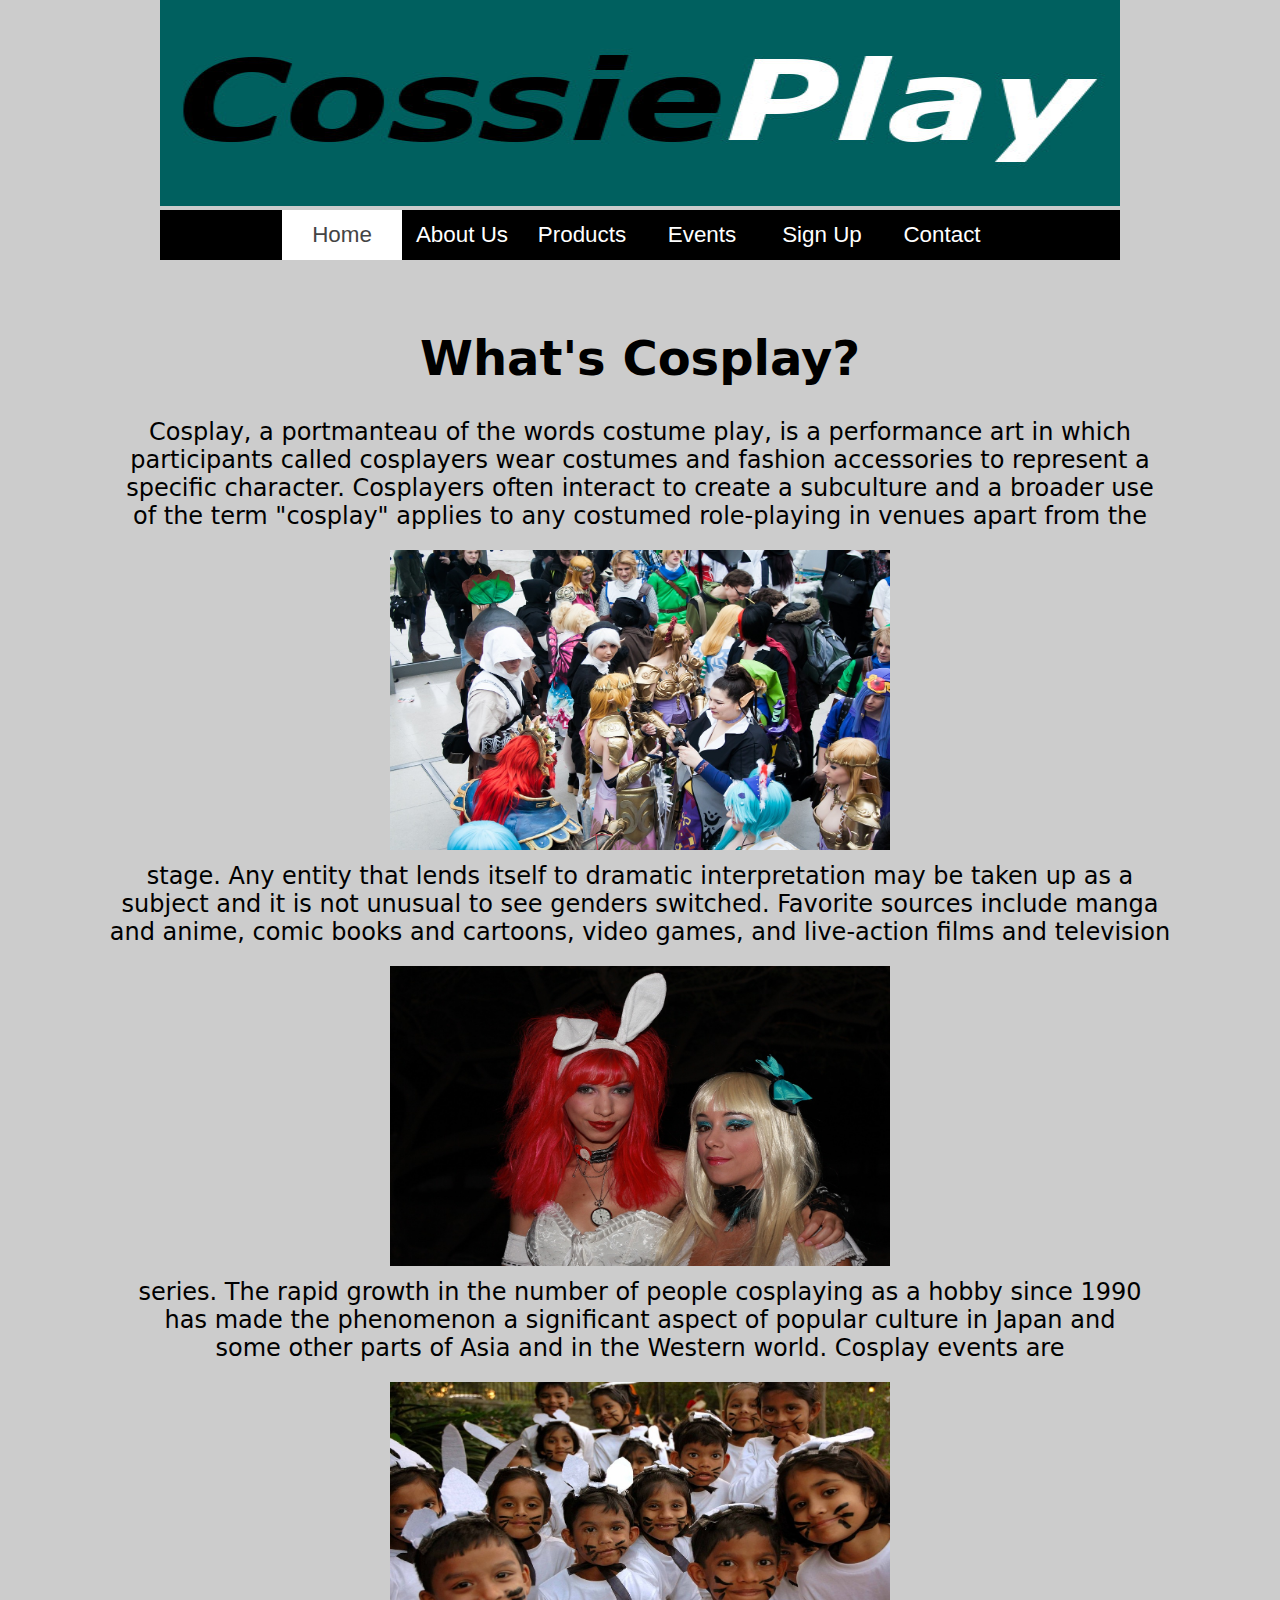
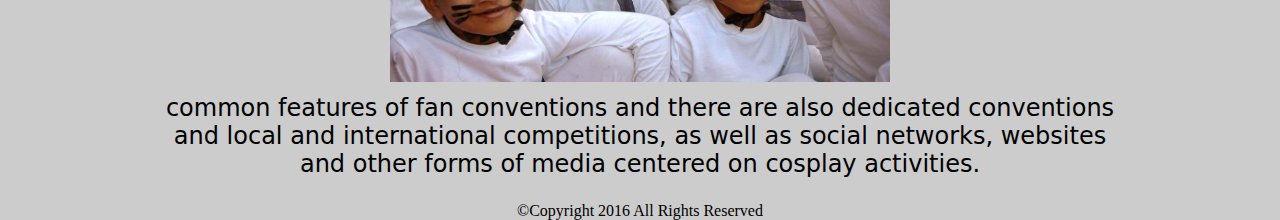
<file: index.html>
<!doctype html>
<html>
<head>
<meta charset="UTF-8">
<title>CossiePlay</title>
<link href="css/styles.css" rel="stylesheet" type="text/css">
</head>

<body>
<center><img src="Images_UZ/COSSIEPLAY.jpg" width="960" height="206" alt=""/></center>

<div class="nav">
      <center><ul>
        <li class="home"><a class="active" href="index.html">Home</a></li>
        <li class="aboutus"><a href="about us.html">About Us</a></li>
        <li class="products"><a href="products.html">Products</a></li>
        <li class="events"><a href="events.html">Events</a></li>
        <li class="signup"><a href="sign up.html">Sign Up</a></li>
        <li class="contact"><a href="contact.html">Contact</a></li>
      </ul>
        
      </center>
      </div>
<center>
        <article class="art">
          <h1>What's Cosplay?</h1>
          <p>Cosplay, a portmanteau of the words costume play, is a performance art in which <br>participants called cosplayers wear costumes and fashion accessories to represent a <br>specific character. Cosplayers often interact to create a subculture and a broader use <br>of the term "cosplay" applies to any costumed role-playing in venues apart from the<br> <img src="Images_UZ/Images/Images/book-fair-678264_1280.jpg" alt="" width="500" height="300" class="pic"/><br>stage. Any entity that lends itself to dramatic interpretation may be taken up as a <br>subject and it is not unusual to see genders switched. Favorite sources include manga<br> and anime, comic books and cartoons, video games, and live-action films and television<br> <img src="Images_UZ/Images/Images/alice-in-wonderland-872612_1280.jpg" alt="" width="500" height="300" class="pic"/><br>series.

The rapid growth in the number of people cosplaying as a hobby since 1990<br> has made the phenomenon a significant aspect of popular culture in Japan and <br>some other parts of Asia and in the Western world. Cosplay events are <br> 
<img src="Images_UZ/Images/Images/we-re-rabbits-1439192-1279x850.jpg" alt="" width="500" height="300" class="pic"/><br>common features of fan conventions and there are also dedicated conventions<br> and local and international competitions, as well as social networks, websites<br> and other forms of media centered on cosplay activities.
</p>
        </article>
        <footer>&copy;Copyright 2016 All Rights Reserved</footer>
      </center>
</body>
</html>
</file>
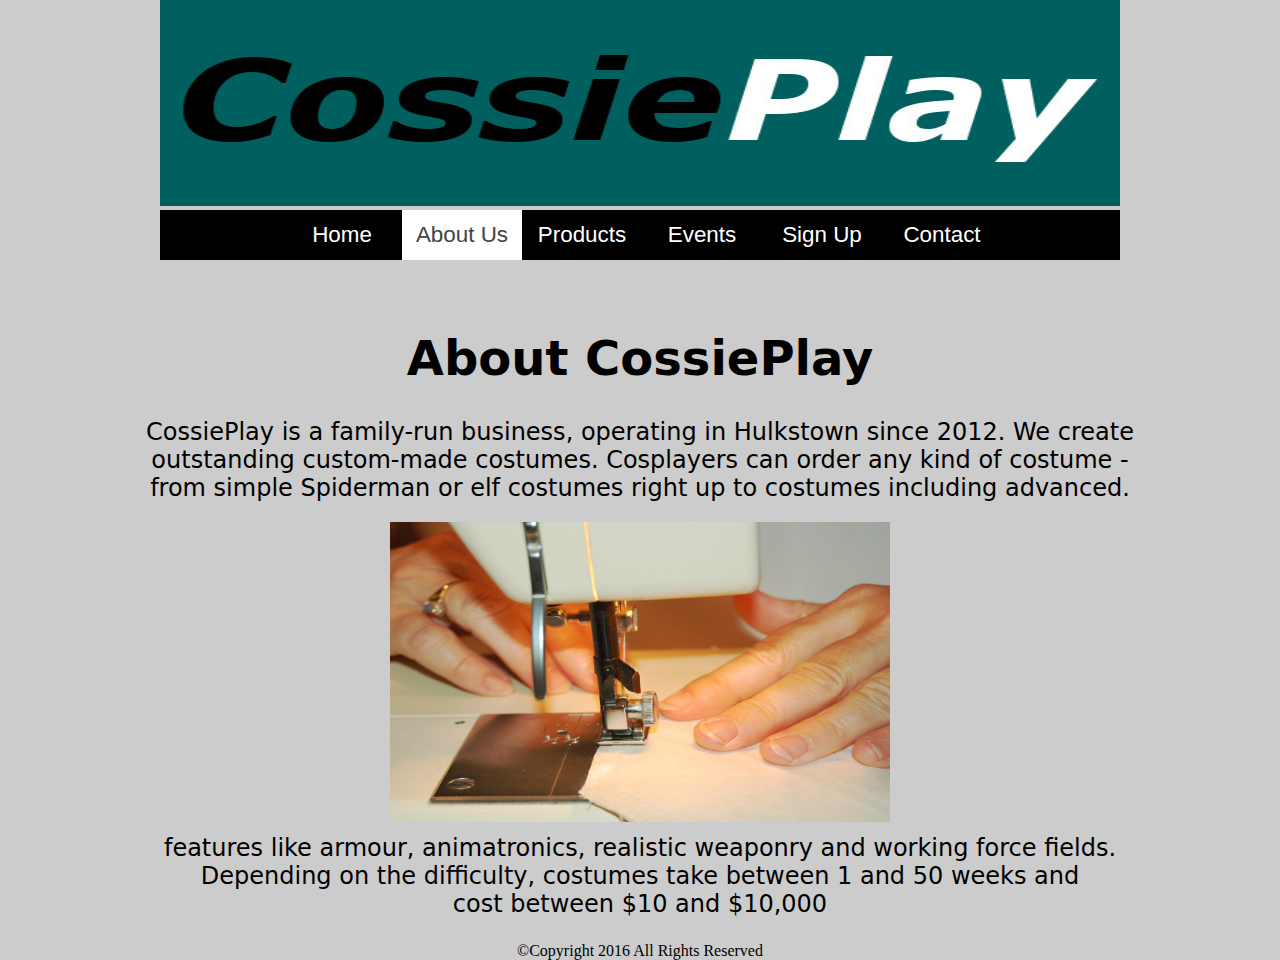
<file: about us.html>
<!doctype html>
<html>
<head>
<meta charset="UTF-8">
<title>Cossie Play</title>
<link href="css/styles.css" rel="stylesheet" type="text/css">
</head>

<body>
<center><img src="Images_UZ/COSSIEPLAY.jpg" width="960" height="206" alt=""/></center>

<div class="nav">
  <center><ul>
        <li class="home"><a href="index.html">Home</a></li>
        <li class="aboutus"><a class="active" href="about us.html">About Us</a></li>
        <li class="products"><a href="products.html">Products</a></li>
        <li class="events"><a href="events.html">Events</a></li>
        <li class="signup"><a href="sign up.html">Sign Up</a></li>
        <li class="contact"><a href="contact.html">Contact</a></li>
      </ul>
        <article class="art">
          <h1>About CossiePlay</h1>
          <p>CossiePlay is a family-run business, operating in Hulkstown since 2012. We create <br> outstanding custom-made costumes. Cosplayers can order any kind of costume - <br>from simple Spiderman or elf costumes right up to costumes including advanced. <br>
            <img src="Images_UZ/Images/Images/sewing-hands-1418016.jpg" alt="" width="500" height="300" class="pic"/> <br>features like armour, animatronics, realistic weaponry and working force fields. <br> Depending on the difficulty, costumes take between 1 and 50 weeks and <br> cost between $10 and $10,000
 
</p>
    </article>
        <footer>&copy;Copyright 2016 All Rights Reserved</footer>
        
    </center>
      </div>
<center>


</body>
</html>
</file>
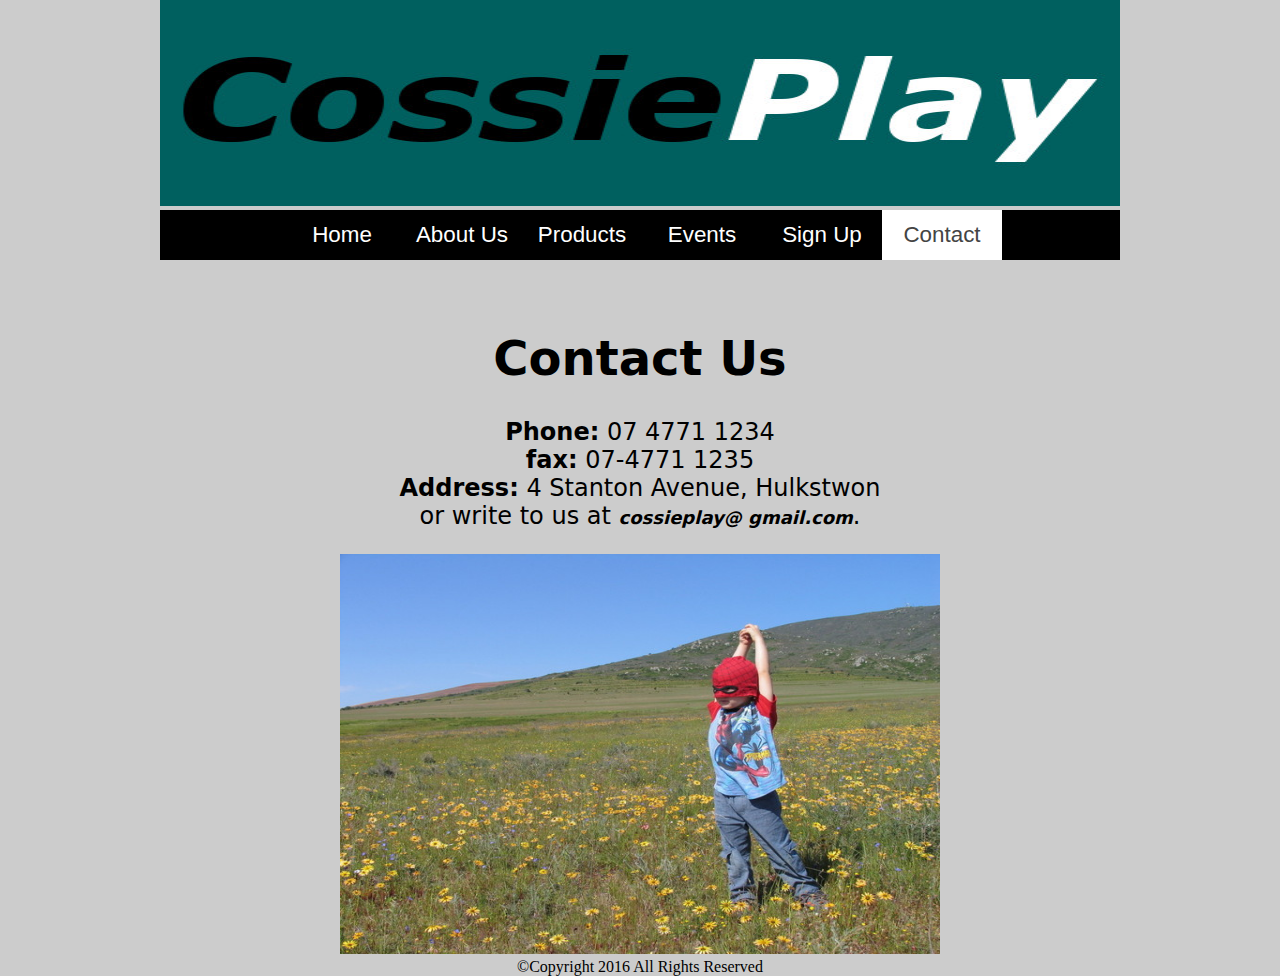
<file: contact.html>
<!doctype html>
<html>
<head>
<meta charset="UTF-8">
<title>CossiePlay</title>
<link href="css/styles.css" rel="stylesheet" type="text/css">
</head>

<body>
<center><img src="Images_UZ/COSSIEPLAY.jpg" width="960" height="206" alt=""/></center>

<div class="nav">
  <center><ul>
        <li class="home"><a href="index.html">Home</a></li>
        <li class="aboutus"><a href="about us.html">About Us</a></li>
        <li class="products"><a href="products.html">Products</a></li>
        <li class="events"><a href="events.html">Events</a></li>
        <li class="signup"><a href="sign up.html">Sign Up</a></li>
        <li class="contact"><a class="active" href="contact.html">Contact</a></li>
      </ul>
        <article class="art">
          <h1>Contact Us</h1>
          <p><strong>Phone:</strong> 07 4771 1234<br>
            <strong>fax:</strong> 07-4771 1235<br>
            <strong>Address:</strong> 4 Stanton Avenue, Hulkstwon<br>
 or write to us at <span style="font-family: Segoe, 'Segoe UI', 'DejaVu Sans', 'Trebuchet MS', Verdana, sans-serif; font-style: oblique; font-size: 18px; font-weight: bold;">cossieplay@ gmail.com</span>. </p>
        </article>
        <img src="Images_UZ/Images/Images/spiderman-in-nature-2-1258899-640x480.jpg" width="600" height="400" alt=""/>
<footer>&copy;Copyright 2016 All Rights Reserved</footer>
    </center>
      </div>
</body>
</html>
</file>
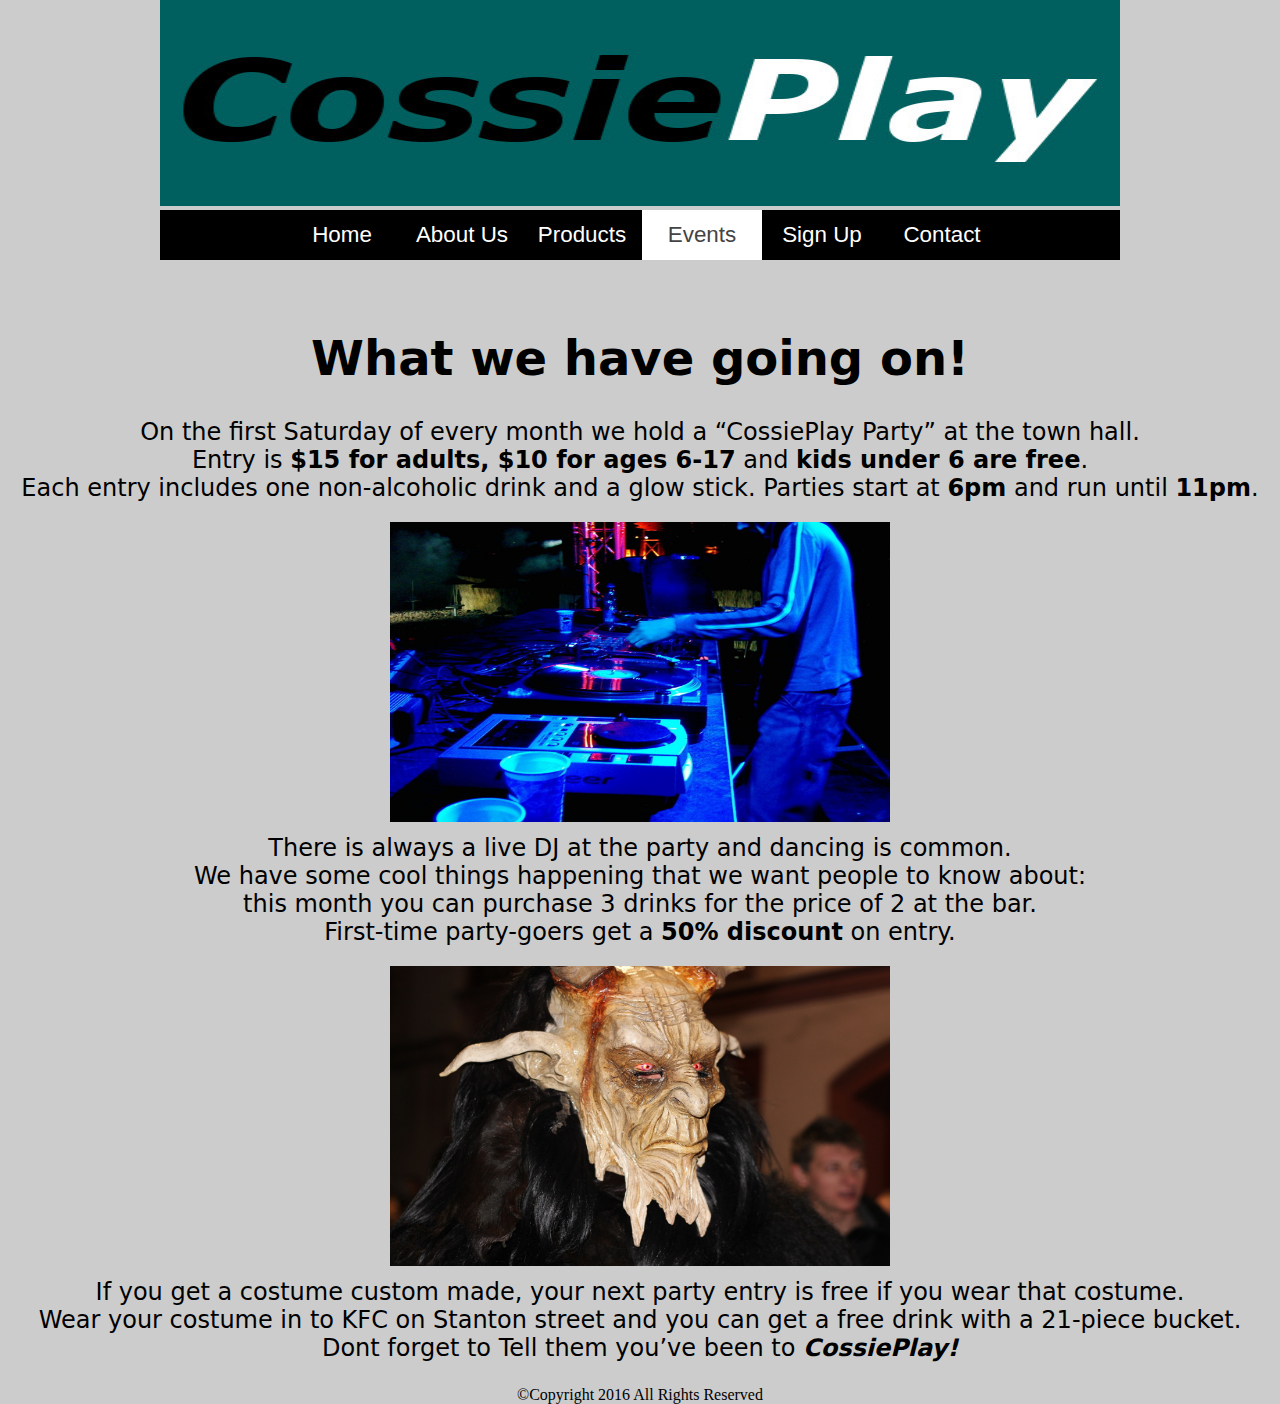
<file: events.html>
<!doctype html>
<html>
<head>
<meta charset="UTF-8">
<title>CossiePlay</title>
<link href="css/styles.css" rel="stylesheet" type="text/css">
</head>

<body>
<center><img src="Images_UZ/COSSIEPLAY.jpg" width="960" height="206" alt=""/></center>

<div class="nav">
      <center><ul>
        <li class="home"><a href="index.html">Home</a></li>
        <li class="aboutus"><a href="about us.html">About Us</a></li>
        <li class="products"><a href="products.html">Products</a></li>
        <li class="events"><a class="active" href="events.html">Events</a></li>
        <li class="signup"><a href="sign up.html">Sign Up</a></li>
        <li class="contact"><a href="contact.html">Contact</a></li>
      </ul>
        <article class="art">
          <h1>What we have going on!</h1>
          <p>On the first Saturday of every month we hold a “CossiePlay Party” at the town hall.<br> Entry is <strong>$15 for adults, $10 for ages 6-17</strong> and <strong>kids under 6 are free</strong>. <br> Each entry includes one non-alcoholic drink and a glow stick. Parties start at <strong>6pm</strong> and run until <strong>11pm</strong>.<img src="Images_UZ/Images/Images/party-1506740-640x480.jpg" alt="" width="500" height="300" class="pic"/> <br>There is always a live DJ at the party and dancing is common. <br> We have some cool things happening that we want people to know about: <br> this month you can purchase 3 drinks for the price of 2 at the bar.<br>
              First-time party-goers get a <strong>50% discount</strong> on entry.<br>
              <img src="Images_UZ/Images/Images/devils-570861_1280.jpg" alt="" width="500" height="300" class="pic"/>  <br>            If you get a costume custom made, your next party entry is free if you wear that costume.<br>
              Wear your costume in to KFC on Stanton street and you can get a free drink with a 21-piece bucket. <br> Dont forget to Tell them you’ve been to <em><strong>CossiePlay!</strong></em></p>
       </article>
        <footer>&copy;Copyright 2016 All Rights Reserved</footer>
        
      </center>
      </div>
<center>
       
</body>
</html>
</file>
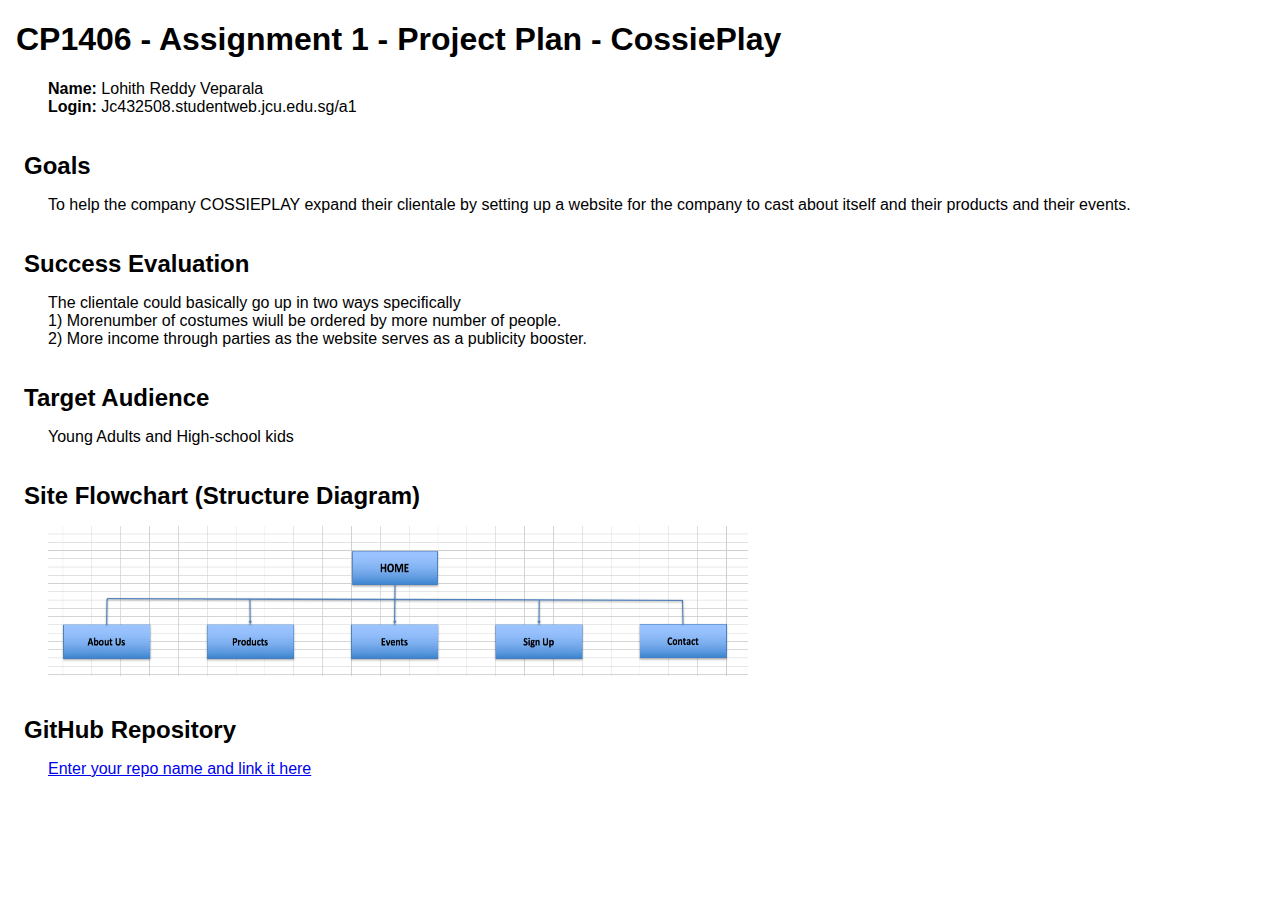
<file: Plan.html>
<!doctype html>
<html>
<head>
<title>A1 Project Plan for ?Student Name?</title>
  <meta http-equiv="Content-Type" content="text/html; charset=iso-8859-1">
  <style type="text/css">
    body { font-family: Arial; margin-left: 3em; }
    h1, h2 { margin-left: -1em; }
    h2 { margin-top: 1.5em; margin-bottom: 0.5em; }
  </style>
</head>

<body>
<h1>CP1406 - Assignment 1 - Project Plan - CossiePlay</h1>
<p><strong>Name:</strong> Lohith Reddy Veparala<br>
<strong>Login:</strong> Jc432508.studentweb.jcu.edu.sg/a1</p>
<h2>Goals</h2>
<p>To help the company COSSIEPLAY expand their clientale by setting up a website for the company to cast about itself and their products and their events.</p>
<h2>Success Evaluation</h2>
<p>The clientale could basically go up in two ways specifically<br>
   	1) Morenumber of costumes wiull be ordered by more number of people.<br>
2) More income through parties as the website serves as a publicity booster.</p>
<h2>Target Audience</h2>
<p>Young Adults and High-school kids</p>
<h2>Site Flowchart (Structure Diagram)</h2>
<p><img src="Flowchart.jpg" width="700" height="150" alt=""/></p>
<h2>GitHub Repository</h2>
<p><a href="http://github.com/...">Enter your repo name and link it here</a></p>
</body>
</html>
</file>
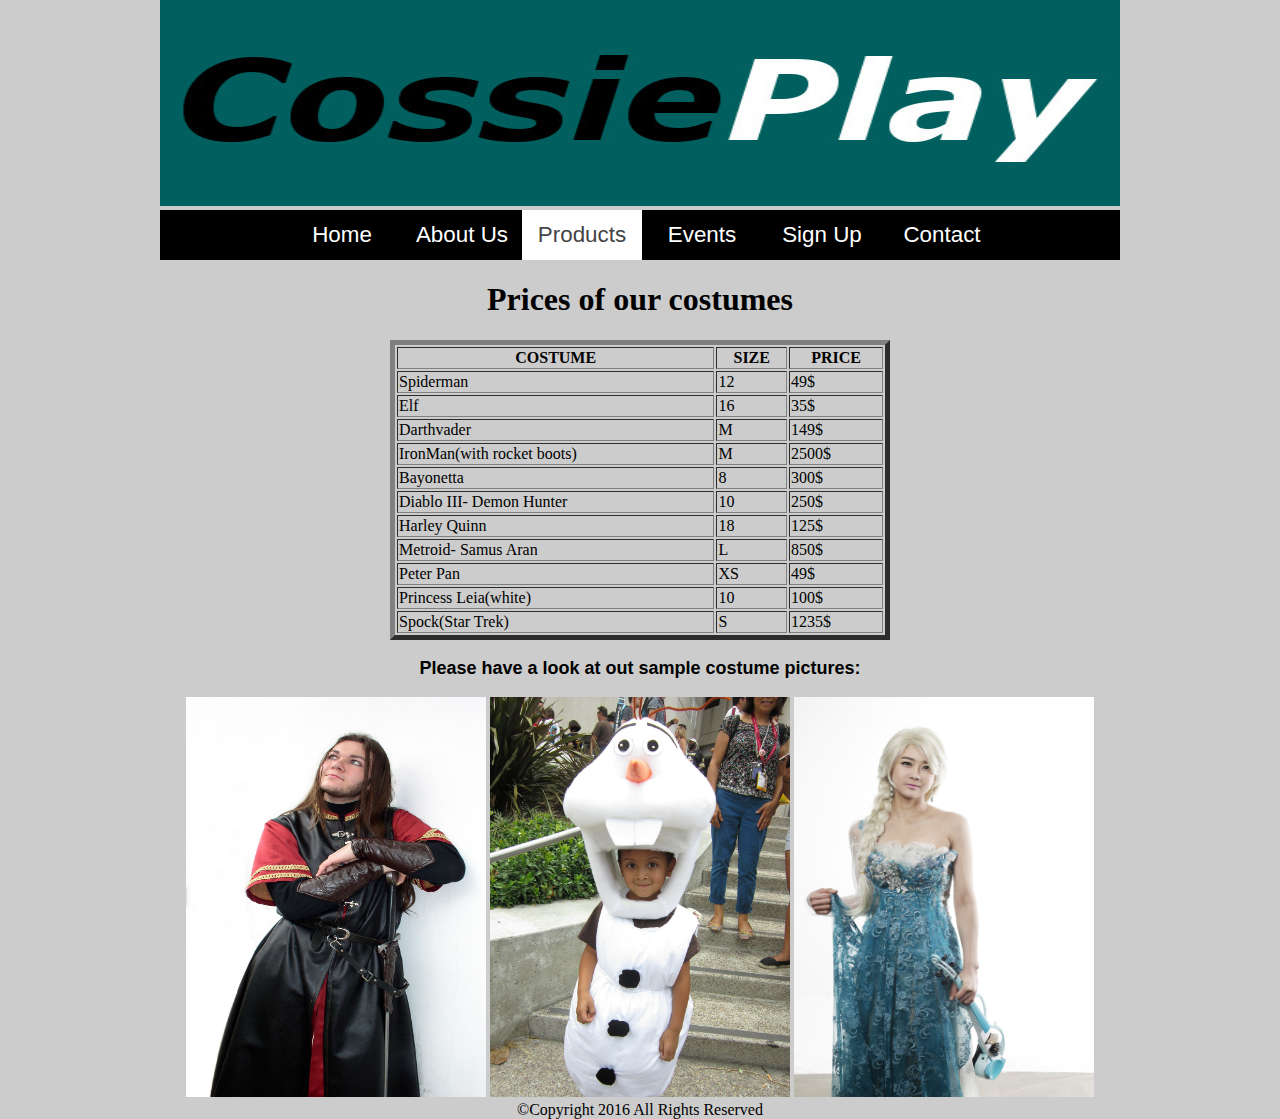
<file: products.html>
<!doctype html>
<html>
<head>
<meta charset="UTF-8">
<title>CossiePlay</title>
<link href="css/styles.css" rel="stylesheet" type="text/css">
<script type="text/javascript">
function MM_swapImgRestore() { //v3.0
  var i,x,a=document.MM_sr; for(i=0;a&&i<a.length&&(x=a[i])&&x.oSrc;i++) x.src=x.oSrc;
}
function MM_preloadImages() { //v3.0
  var d=document; if(d.images){ if(!d.MM_p) d.MM_p=new Array();
    var i,j=d.MM_p.length,a=MM_preloadImages.arguments; for(i=0; i<a.length; i++)
    if (a[i].indexOf("#")!=0){ d.MM_p[j]=new Image; d.MM_p[j++].src=a[i];}}
}

function MM_findObj(n, d) { //v4.01
  var p,i,x;  if(!d) d=document; if((p=n.indexOf("?"))>0&&parent.frames.length) {
    d=parent.frames[n.substring(p+1)].document; n=n.substring(0,p);}
  if(!(x=d[n])&&d.all) x=d.all[n]; for (i=0;!x&&i<d.forms.length;i++) x=d.forms[i][n];
  for(i=0;!x&&d.layers&&i<d.layers.length;i++) x=MM_findObj(n,d.layers[i].document);
  if(!x && d.getElementById) x=d.getElementById(n); return x;
}

function MM_swapImage() { //v3.0
  var i,j=0,x,a=MM_swapImage.arguments; document.MM_sr=new Array; for(i=0;i<(a.length-2);i+=3)
   if ((x=MM_findObj(a[i]))!=null){document.MM_sr[j++]=x; if(!x.oSrc) x.oSrc=x.src; x.src=a[i+2];}
}
</script>
</head>

<body onLoad="MM_preloadImages('Images_UZ/Images/Images/devils-570861_1280.jpg')">
<center><img src="Images_UZ/COSSIEPLAY.jpg" width="960" height="206" alt=""/></center>

<div class="nav">
      <center><ul>
        <li class="home"><a href="index.html">Home</a></li>
        <li class="aboutus"><a href="about us.html">About Us</a></li>
        <li class="products"><a class="active" href="products.html">Products</a></li>
        <li class="events"><a href="events.html">Events</a></li>
        <li class="signup"><a href="sign up.html">Sign Up</a></li>
        <li class="contact"><a href="contact.html">Contact</a></li>
      </ul>
        <p>
          <h1>Prices of our costumes</h1>
        </p>
        
      </center>
      <center>
      <table width="500" border="5">
        <tbody>
          <tr>
            <th scope="col">COSTUME</th>
            <th scope="col">SIZE</th>
            <th scope="col">PRICE</th>
          </tr>
          <tr>
            <td>Spiderman </td>
            <td>12 </td>
            <td>49$ </td>
          </tr>
          <tr>
            <td>Elf </td>
            <td>16 </td>
            <td>35$ </td>
          </tr>
          <tr>
            <td>Darthvader </td>
            <td>M </td>
            <td>149$ </td>
          </tr>
          <tr>
            <td>IronMan(with rocket boots) </td>
            <td>M </td>
            <td>2500$ </td>
          </tr>
          <tr>
            <td>Bayonetta</td>
            <td>8 </td>
            <td>300$ </td>
          </tr>
          <tr>
            <td>Diablo III- Demon Hunter </td>
            <td>10 </td>
            <td>250$ </td>
          </tr>
          <tr>
            <td>Harley Quinn </td>
            <td>18 </td>
            <td>125$ </td>
          </tr>
          <tr>
            <td>Metroid- Samus Aran </td>
            <td>L </td>
            <td>850$ </td>
          </tr>
          <tr>
            <td>Peter Pan </td>
            <td>XS </td>
            <td>49$</td>
          </tr>
          <tr>
            <td>Princess Leia(white)&nbsp;</td>
            <td>10</td>
            <td>100$ </td>
          </tr>
          <tr>
            <td>Spock(Star Trek) </td>
            <td>S </td>
            <td>1235$ </td>
          </tr>
        </tbody>
      </table>
      </center>
      </div>
<center>
<p style="font-weight: bolder; font-size: 18px; font-family: Gotham, 'Helvetica Neue', Helvetica, Arial, sans-serif;">Please have a look at out sample costume pictures: </p>
<img src="Images_UZ/Images/Images/boromir-4-1478698.jpg" width="300" height="400" alt="30"/>
<img src="Images_UZ/Images/Images/olaf-630522_1280.jpg" width="300" height="400" alt=""/>
<img src="Images_UZ/Images/Images/winter-kingdom-798279_1920.jpg" width="300" height="400" alt=""/>

<footer>&copy;Copyright 2016 All Rights Reserved</footer>
</center>
</body>
</html>
</file>
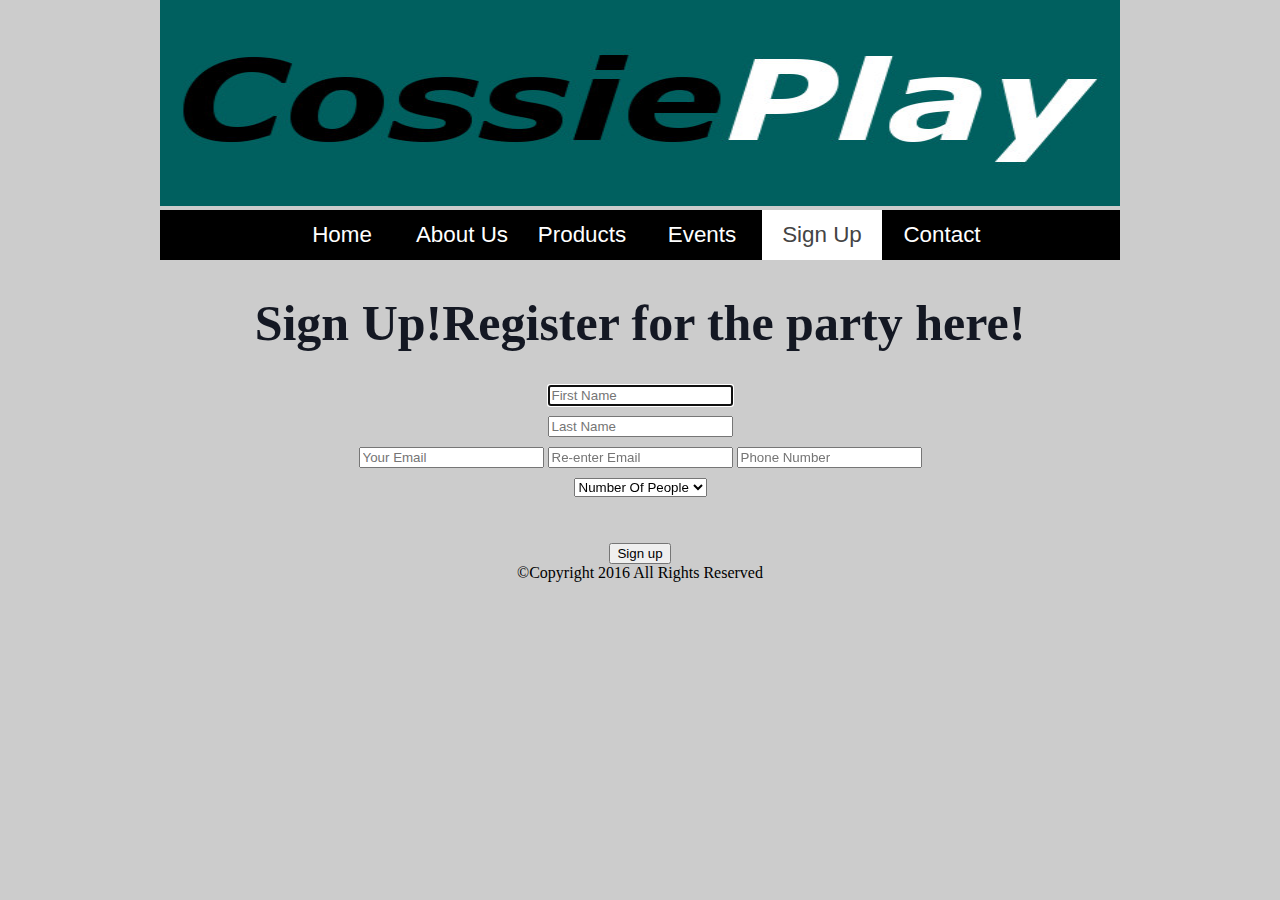
<file: sign up.html>
<!doctype html>
<html>
<head>
<meta charset="UTF-8">
<title>CossiePlay</title>
<link href="css/styles.css" rel="stylesheet" type="text/css">
</head>

<body>
<center><img src="Images_UZ/COSSIEPLAY.jpg" width="960" height="206" alt=""/></center>

<div class="nav">
      <center><ul>
        <li class="home"><a href="index.html">Home</a></li>
        <li class="aboutus"><a href="about us.html">About Us</a></li>
        <li class="products"><a href="products.html">Products</a></li>
        <li class="events"><a href="events.html">Events</a></li>
        <li class="signup"><a class="active" href="sign up.html">Sign Up</a></li>
        <li class="contact"><a href="contact.html">Contact</a></li>
      </ul>
        
      </center>
      </div>
<center>
	<div class="container">
    <div class="row">
	    <div class="col-xs-12 col-sm-12 col-md well well-sm">
		    <legend><a href="http://www.jquery2dotnet.com"></a> <h1>Sign Up!Register for the party here!</h1></legend>
			<form action="#" method="post" class="form" role="form">
			<div class="row">
			   <div class="col-xs-6 col-md-6">
			      <input class="form-control" name="firstname" placeholder="First Name" type="text"
				      required autofocus />
			  </div>
                <div class="col-xs-6 col-md-6">
                    <input class="form-control" name="lastname" placeholder="Last Name" type="text" required />
				</div>
            </div>
            <input class="form-control" name="youremail" placeholder="Your Email" type="email" />			
			<input class="form-control" name="reenteremail" placeholder="Re-enter Email" type="email" />	     
			<input class="form-control" name="phonenumber" placeholder="Phone Number" type= "text" />
			
            <div class="col-xs-8 col-md-8">
                    <select class="form-control">
                        <option value="Numberofpeople">Number Of People</option>
                    </select>
              </div>
            <br />
            <br />
            <button class="btn btn-lg btn-primary btn-block" type="submit">
                Sign up</button>
            </form>
        </div>
<center>
<footer>&copy;Copyright 2016 All Rights Reserved</footer>
</center>
</body>
</html>
</file>
<file: css/styles.css>
@charset "UTF-8";
/* CSS Document */

body {
  margin: 0;
  padding: 0;
  background: #ccc;
}
 
.nav ul {
  width: 960px;
  list-style: none;
  background-color: #000000;
  text-align: center;
  padding: 0;
  margin: 0;
}
.nav li {
  font-family: 'Oswald', sans-serif;
  font-size: 1.2em;
  line-height: 40px;
  height: 40px;
  border-bottom: 1px solid #888;
}
 
.nav a {
  text-decoration: none;
  color: #fff;
  display: block;
  transition: .3s background-color;
}
 
.nav a:hover {
  background-color: #005f5f;
}
 
.nav a.active {
  background-color: #fff;
  color: #444;
  cursor: default;
}
 
@media screen and (min-width: 600px) {
  .nav li {
    width: 120px;
    border-bottom: none;
    height: 50px;
    line-height: 50px;
    font-size: 1.4em;
  }
 
  /* Option 1 - Display Inline */
  .nav li {
    display: inline-block;
    margin-right: -4px;
  }
 
  /* Options 2 - Float
  .nav li {
    float: left;
  }
  .nav ul {
    overflow: auto;
    width: 600px;
    margin: 0 auto;
  }
  .nav {
    background-color: #444;
  }
  */
}

.art {
	margin-top: 70px;
	font-family: Segoe, "Segoe UI", "DejaVu Sans", "Trebuchet MS", Verdana, sans-serif;
	font-size: 24px;
	text-align: center;
	margin-right: px;
}
.pic {
	margin-top: 20px;
	margin-bottom: 6px;
}
#wrap{
background-image: -ms-linear-gradient(top, #4C4C4C 0%, #D3D8E8 100%);
/* Mozilla Firefox */ 
background-image: -moz-linear-gradient(top, #FFFFFF 0%, #D3D8E8 100%);
/* Opera */ 
background-image: -o-linear-gradient(top, #FFFFFF 0%, #D3D8E8 100%);
/* Webkit (Safari/Chrome 10) */ 
background-image: -webkit-gradient(linear, left top, left bottom, color-stop(0, #FFFFFF), color-stop(1, #D3D8E8));
/* Webkit (Chrome 11+) */ 
background-image: -webkit-linear-gradient(top, #FFFFFF 0%, #D3D8E8 100%);
/* W3C Markup, IE10 Release Preview */ 
background-image: linear-gradient(to bottom, #FFFFFF 0%, #D3D8E8 100%);
background-repeat: no-repeat;
background-attachment: fixed;
}
legend{
	color:#141823;
	font-size:25px;
	font-weight:bold;
}
.signup-btn {
  background: #79bc64;
  background-image: -webkit-linear-gradient(top, #79bc64, #578843);
  background-image: -moz-linear-gradient(top, #79bc64, #578843);
  background-image: -ms-linear-gradient(top, #79bc64, #578843);
  background-image: -o-linear-gradient(top, #79bc64, #578843);
  background-image: linear-gradient(to bottom, #79bc64, #578843);
  -webkit-border-radius: 4;
  -moz-border-radius: 4;
  border-radius: 4px;
  text-shadow: 0px 1px 0px #898a88;
  -webkit-box-shadow: 0px 0px 0px #a4e388;
  -moz-box-shadow: 0px 0px 0px #a4e388;
  box-shadow: 0px 0px 0px #a4e388;
  font-family: Arial;
  color: #ffffff;
  font-size: 20px;
  padding: 10px 20px 10px 20px;
  border: solid #3b6e22  1px;
  text-decoration: none;
}

.signup-btn:hover {
  background: #79bc64;
  background-image: -webkit-linear-gradient(top, #79bc64, #5e7056);
  background-image: -moz-linear-gradient(top, #79bc64, #5e7056);
  background-image: -ms-linear-gradient(top, #79bc64, #5e7056);
  background-image: -o-linear-gradient(top, #79bc64, #5e7056);
  background-image: linear-gradient(to bottom, #79bc64, #5e7056);
  text-decoration: none;
}
.navbar-default .navbar-brand{
		color:#fff;
		font-size:30px;
		font-weight:bold;
	}
.form .form-control { margin-bottom: 10px; }
@media (min-width:768px) {
	#home{
		margin-top:50px;
	}
	#home .slogan{
		color: #0e385f;
		line-height: 29px;
		font-weight:bold;
	}
}
</file>
